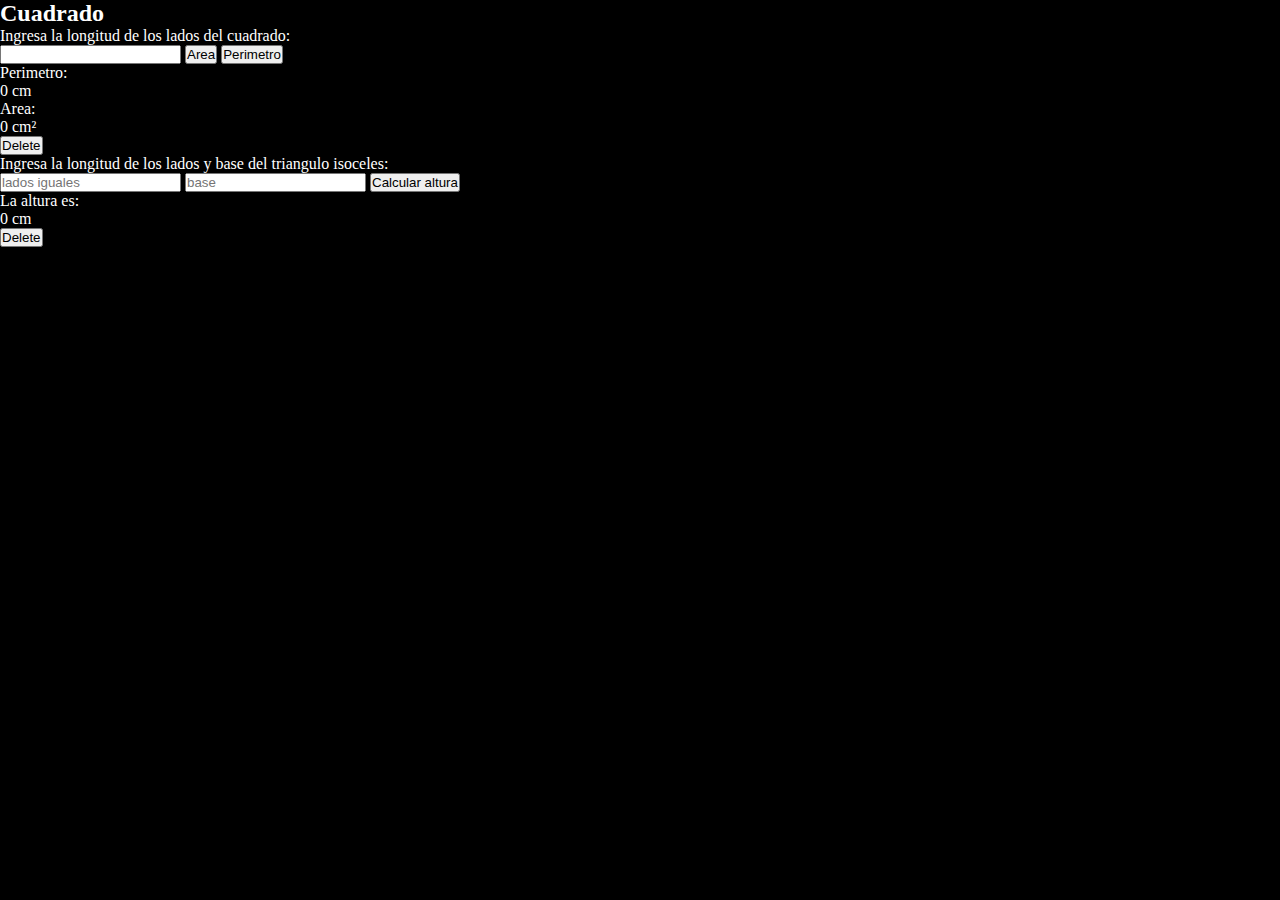
<file: index.html>
<!DOCTYPE html>
<html lang="en">

<head>
    <meta charset="UTF-8">
    <meta http-equiv="X-UA-Compatible" content="IE=edge">
    <meta name="viewport" content="width=device-width, initial-scale=1.0">
    <link rel="stylesheet" href="style.css">
    <title>GEO</title>
</head>

<body>
    <h2>Cuadrado</h2>

    <div>
        <form action="myCuadrado">
            <p>Ingresa la longitud de los lados del cuadrado: </p>
            <label for="input1">
                   <input type="number" id="input1">
                   <button type="button" class="area-btn" onclick="getArea()">Area</button>
                   <button type="button" class="perimetro-btn" onclick="getPerimetro()">Perimetro</button>
               </label>
        </form id="form">
        <div class="respuestas">
            <p>Perimetro:
                <p class="pResult">
                    0 cm
                </p>
            </p>
            <p>
                Area:
                <p class="aResult">
                    0 cm²
                </p>
            </p>
        </div>
        <button type="button" onclick="getDelete()" class="delete-btn">Delete</button>
    </div>

    <!--
        Calcular altura de triangulo
    -->

    <section>
        <div>
            <form action="aturaTriangulo">
                <p>Ingresa la longitud de los lados y base del triangulo isoceles: </p>
                <label for="inputA">
                       <input type="number" id="inputA" placeholder="lados iguales">
                       <input type="number" id="inputB" placeholder="base">
                       <button type="button" class="altura-btn" onclick="getAltura()">Calcular altura</button>
                   </label>
            </form id="form">
            <div class="respuesta">
                <p>La altura es:
                    <p class="alturaResult">
                        0 cm
                    </p>
                </p>
            </div>
            <button type="button" onclick="getDelete()" class="delete-btn">Delete</button>
        </div>
    </section>


    <script src="main.js"></script>
</body>

</html>
</file>
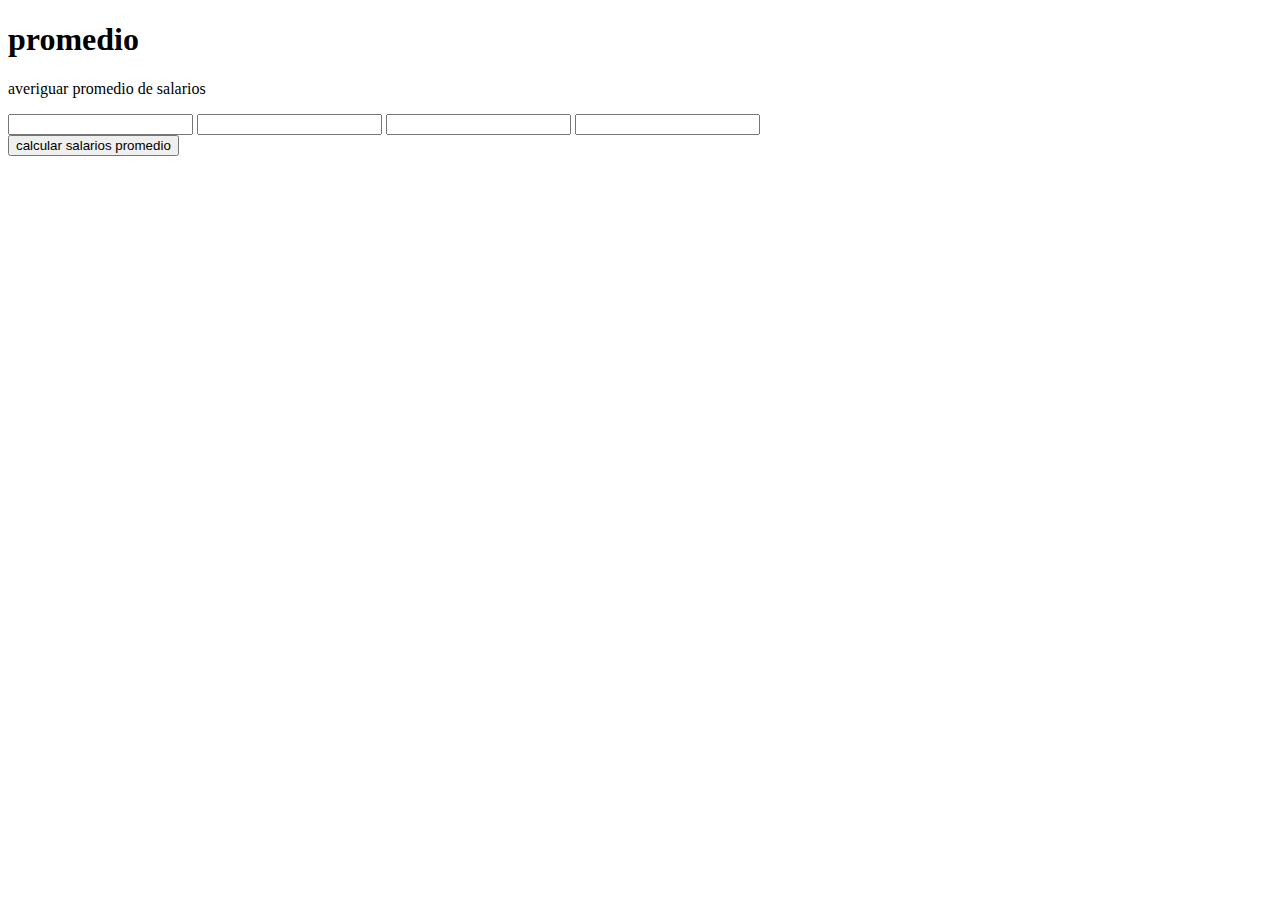
<file: promedio.html>
<!DOCTYPE html>
<html lang="en">

<head>
    <meta charset="UTF-8">
    <meta http-equiv="X-UA-Compatible" content="IE=edge">
    <meta name="viewport" content="width=device-width, initial-scale=1.0">
    <title>Document</title>
</head>

<body>

    <h1>promedio</h1>

    <p>averiguar promedio de salarios</p>

    <form action="">
        <label for="input1">
            <input type="number" id="input1">
        </label>
        <label for="input2">
            <input type="number" id="input2">
        </label>
        <label for="input3">
            <input type="number" id="input3">
        </label>
        <label for="input4">
            <input type="number" id="input4">
        </label>
    </form>

    <button onclick="calcular()">calcular salarios promedio</button>

    <script src="promedio.js"></script>
</body>

</html>
</file>
<file: style.css>
* {
    margin: 0;
    padding: 0;
}

body {
    background-color: black;
    color: white;
}
</file>
